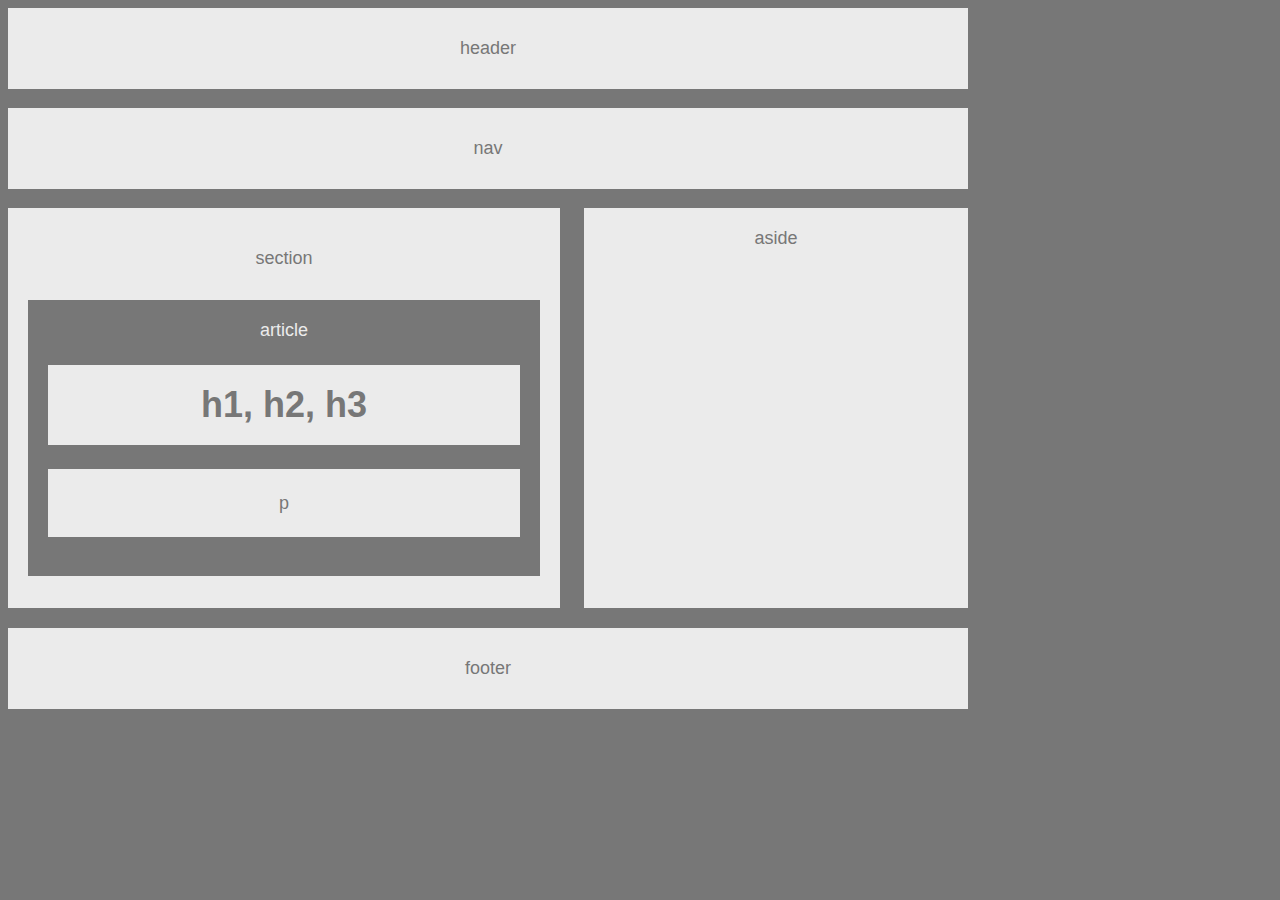
<file: index.html>
<!DOCTYPE html>
<html lang="en">
<head>
    <meta charset="UTF-8">
    <title>Homework1</title>
    <link rel="stylesheet" type="text/css" href="floats.css">
</head>
<body>
    <header>
        header
    </header>
    <nav>
        nav
    </nav>
    <section id="left">
        <section>
            section
        </section>
        <article>
            article
           <h1>
               h1, h2, h3
           </h1>
           <p>
               p
           </p>
        </article>
    </section>
    <aside>
        aside
    </aside>
    <footer>
        footer
    </footer>
</body>
</html>
</file>
<file: floats.css>
/**
 * Float Layout Activity
 **/

* {
  box-sizing: border-box;
  text-align: center;
}

body {  
  font-family: 'Arial', 'Helvetica Neue', Helvetica, sans-serif;
  color: #777;
  background-color: #777;
  width: 960px;
  font-size: 18px;
}

header, nav, footer {
  background-color: #ebebeb;
  margin-bottom: 2%;
  padding: 30px;
}

section {
  margin-bottom: 2%;
  background: #ebebeb;
}

section, aside {
  padding: 20px;
}

#section, #aside {
  color: #ebebeb;
}

aside {
  float: right;
  height: 400px;
  width: 40%;
  text-decoration-color: #777;
  background: #ebebeb;
}
    
#left {
  float: left;
  height: 400px;
  width: 57.5%;
  text-decoration-color: #777;
  background: #ebebeb;
 }

article {
  padding: 4%;
  color: #ebebeb;
  background: #777;
}
h1 {
  padding: 4%;
  color: #777;
  background: #ebebeb;
}
p{
  padding: 5%;
  color: #777;
  background: #ebebeb;
}
footer {
  clear: both;
  background: #ebebeb;
}
</file>
